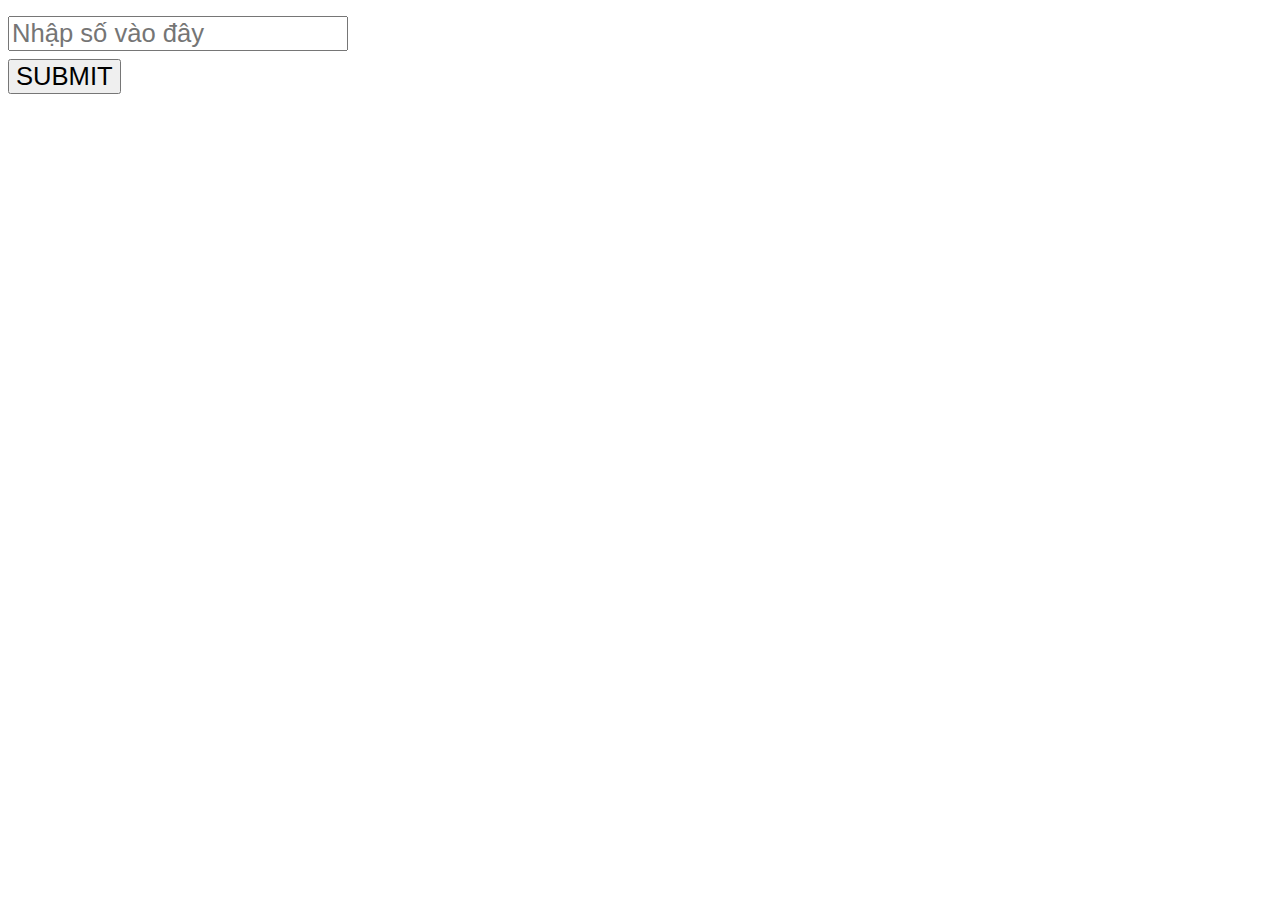
<file: CI_session2_1/index.html>
<!DOCTYPE html>
<html lang="en">
<head>
    <meta charset="UTF-8">
    <meta http-equiv="X-UA-Compatible" content="IE=edge">
    <meta name="viewport" content="width=device-width, initial-scale=1.0">
    <link rel="stylesheet" href="style.css">
    <title>Document</title>
</head>
<body>
    <div id="container">
    <input id="input_num" type="text" placeholder="Nhập số vào đây">
    <br>
    <button id="submit">SUBMIT</button>
    <form action="">

    </form>
    </div>

    <script src="main.js"></script>
</body>
</html>
</file>
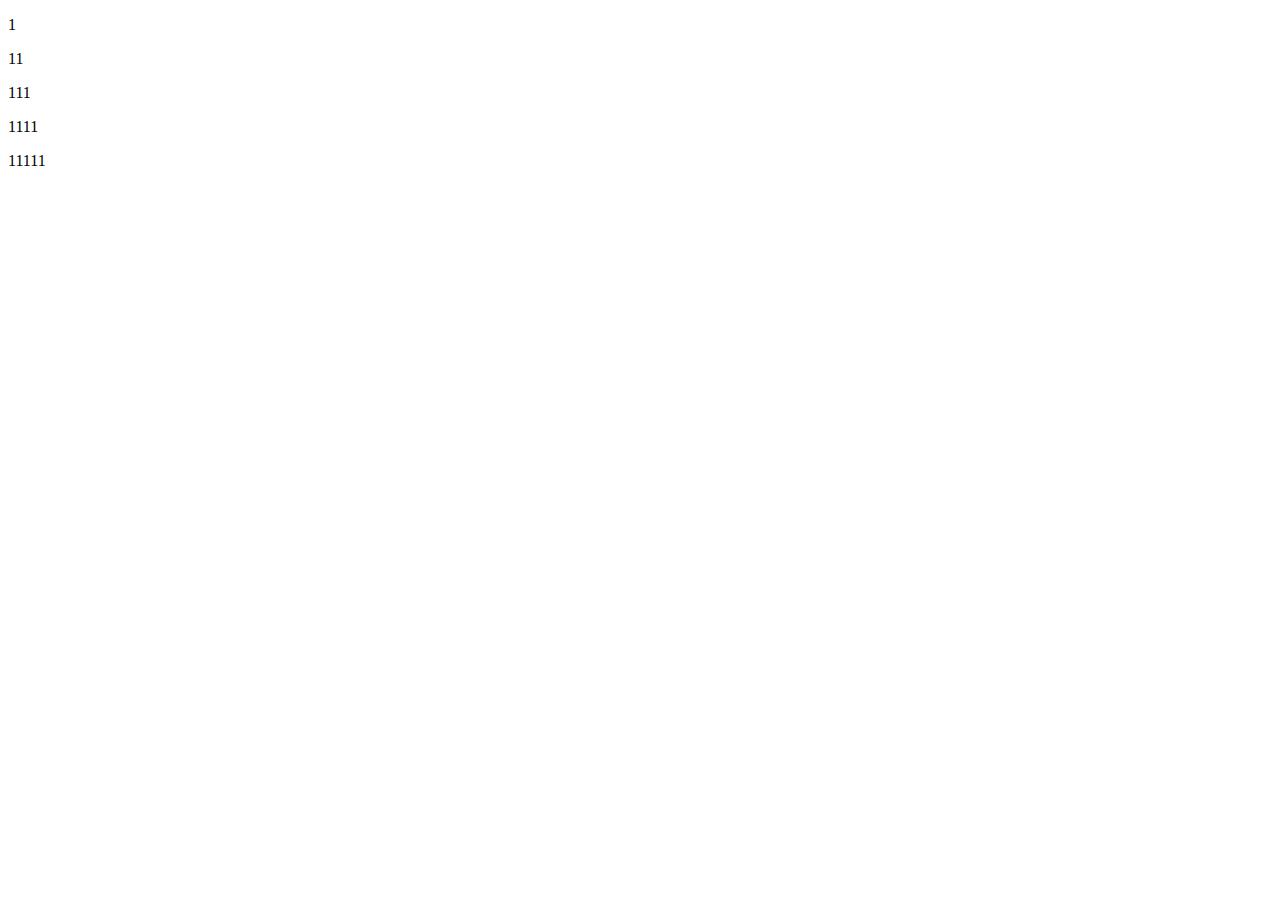
<file: CI_session2_2/index.html>
<!DOCTYPE html>
<html lang="en">
<head>
    <meta charset="UTF-8">
    <meta http-equiv="X-UA-Compatible" content="IE=edge">
    <meta name="viewport" content="width=device-width, initial-scale=1.0">
    <title>Document</title>
</head>
<body>
    <div class="container">
        
    </div>


    <script src="main.js"></script>
</body>
</html>
</file>
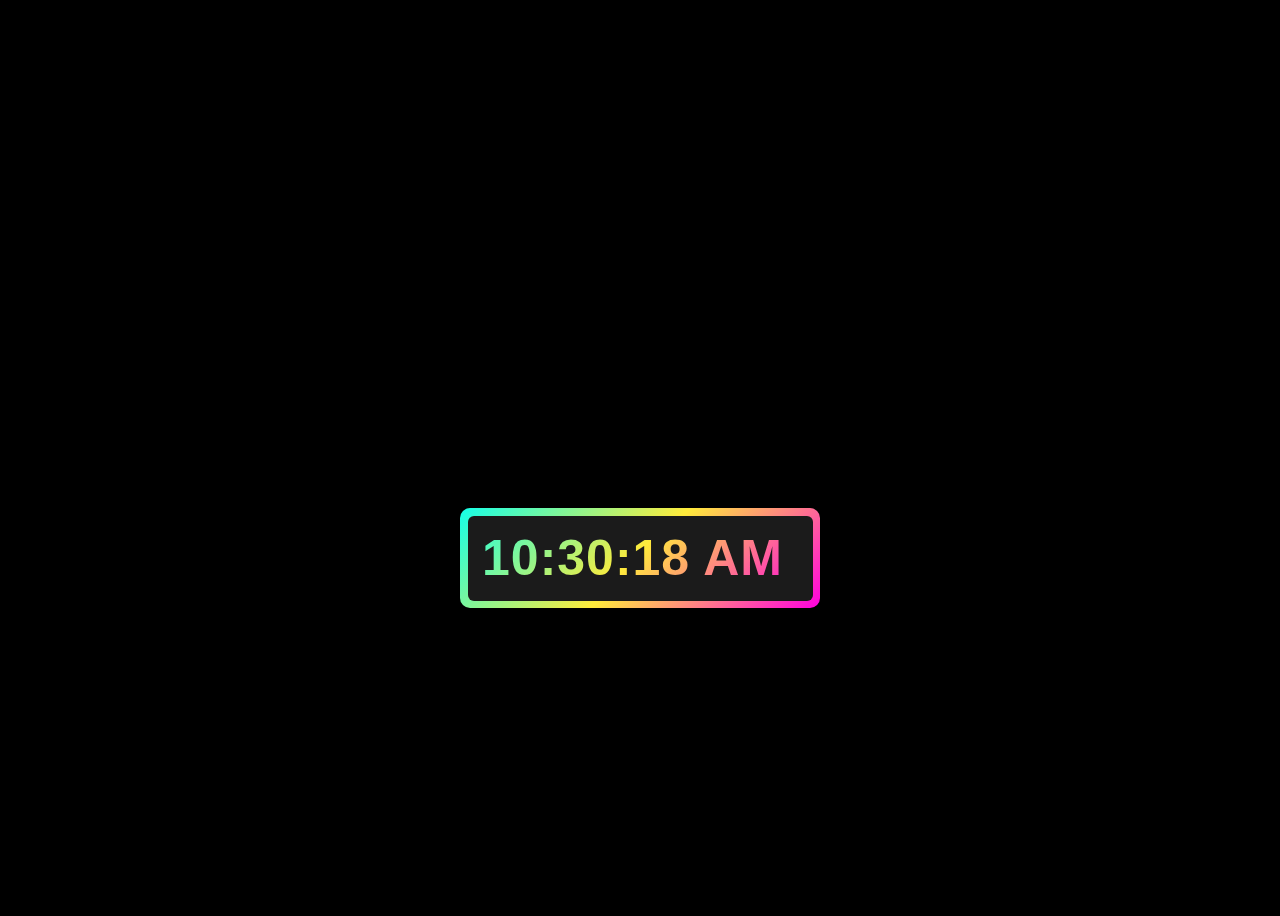
<file: CI_session2_4clock/index.html>
<!DOCTYPE html>
<html lang="en">
<head>
    <meta charset="UTF-8">
    <meta http-equiv="X-UA-Compatible" content="IE=edge">
    <meta name="viewport" content="width=device-width, initial-scale=1.0">
    <link rel="stylesheet" href="style.css">
    <title>Document</title>
</head>
<body>
        <div class="wrapper">
            <div class="display">
                <div id="time"></div>
            </div>
        </div>
    <script src="main.js"></script>
</body>
</html>
</file>
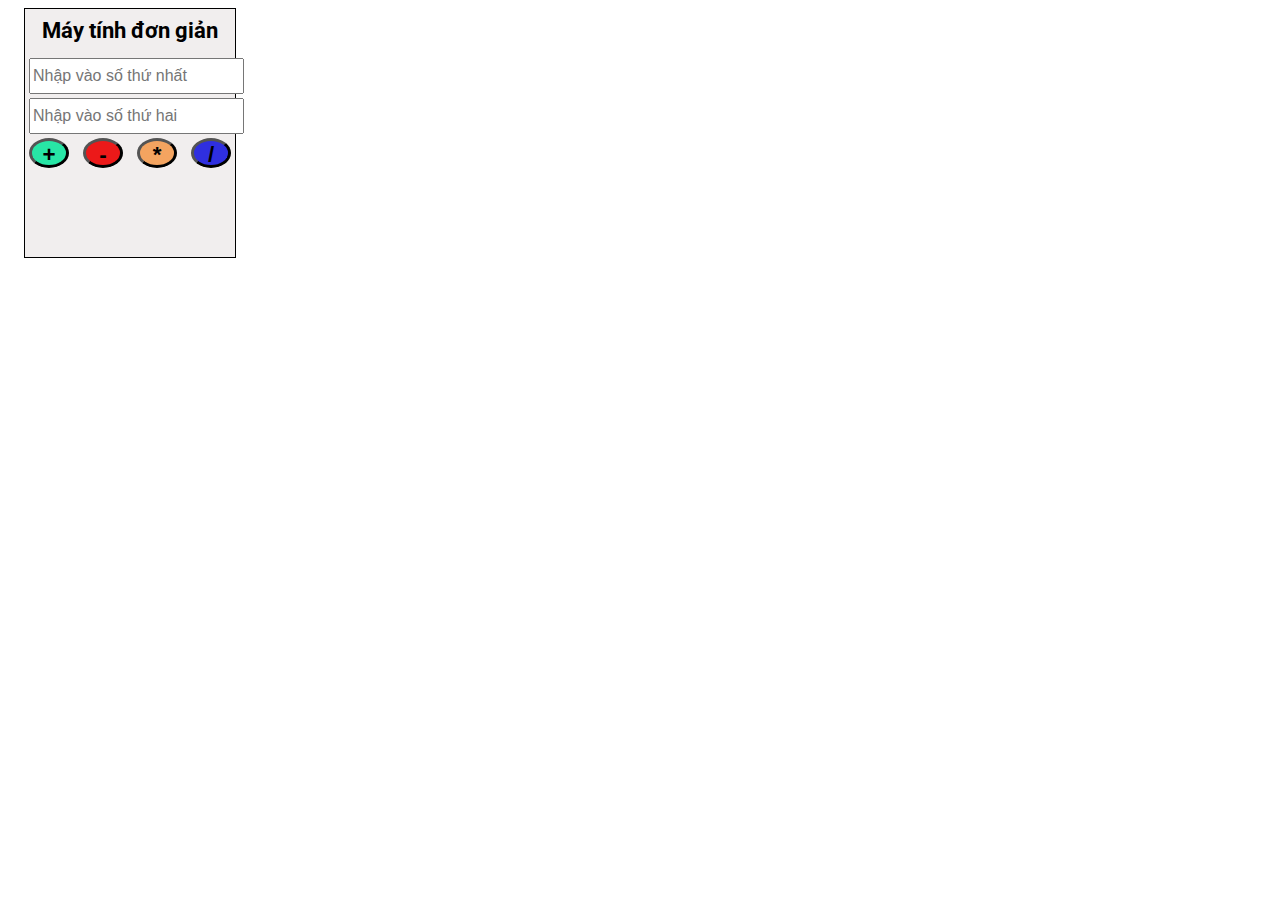
<file: CI_session2_calc/index.html>
<!DOCTYPE html>
<html lang="en">
<head>
    <meta charset="UTF-8">
    <meta http-equiv="X-UA-Compatible" content="IE=edge">
    <meta name="viewport" content="width=device-width, initial-scale=1.0">
    <link rel="stylesheet" href="./assets/style.css">
    <link rel="stylesheet" href="https://fonts.googleapis.com/css2?family=Roboto:wght@300;400;500;700&display=swap" rel="stylesheet">
    <title>Document</title>
</head>
<body>
    <div id="container">
        <h1>Máy tính đơn giản</h1>
        <input class="input_number" type="text" id="input_number1" placeholder="Nhập vào số thứ nhất">
        <input class="input_number" type="text" id="input_number2" placeholder="Nhập vào số thứ hai">
      <div class="box_calc">  
        <button class="btn_add hover" type="text" id="addition">+</button>
        <button class="btn_sub" type="text" id="subtraction">-</button>
        <button class="btn_mul" type="text" id="multiplication">*</button>
        <button class="btn_div" type="text" id="division">/</button>
      </div>
      <form action="">

    </form>

    </div>
    <script src="./assets/main.js" type="module"></script>
</body>
</html>
</file>
<file: CI_session2_1/style.css>
#container {
    margin: 0;
    padding: 0;
    font-family: 'Poppins', sans-serif;
    width: 100px;
    height: 100px;
}
#input_num, #submit {
    font-size: 1.6rem;
    margin-top: 8px;
}
form {
    margin-top: 8px;
    font-size: 1.2rem;
    width: 300px;
}
</file>
<file: CI_session2_4clock/style.css>
*{
    margin: 8px;
    padding: 0;
    font-family: 'Poppins', sans-serif;
}
html,body {
   display: grid;
   height: 100%;
   place-items: center; 
   background: #000;
}
.wrapper {
    height: 100px;
    width: 360px;
    cursor :default;
    background: linear-gradient(135deg, #14ffe9, #ffeb3b, #ff00e0);
    border-radius: 10px;
    transform: translate(0% , 100%);
    animation: animate 1.5s linear infinite;
    margin: auto;
}
.wrapper .display
.wrapper span {
    position: absolute;
    top: 50%;
    left: 50%;
    transform: translate(50%, 0%);
}
.wrapper .display {
    position: absolute;
    top: 0;
    z-index: 1;
    background: #1b1b1b;
    height: 85px;
    width: 345px;
    border-radius: 6px;
    text-align: center;
}
.wrapper .display #time {
  margin-top: 0px;
  margin-left: -8px;
  line-height: 85px;
  font-size: 50px;
  font-weight: 600;
  letter-spacing: 1px;
  background: linear-gradient(135deg, #14ffe9, #ffeb3b, #ff00e0);
  -webkit-background-clip: text;
  -webkit-text-fill-color: transparent;
  animation: animate 1.5s linear infinite;

}
@keyframes animate {
    100% {
        filter: hue-rotate(360deg);
    }
}
.wrapper span {
    height: 100%;
    width: 100%;
    background: inherit;
    border-radius: 10px;
}
.wrapper span:first-child {
    filter: blur(10px);
}
.wrapper span:last-child {
    filter: blur(30px);
}
</file>
<file: CI_session2_calc/assets/style.css>
#container {
    width: 202px;
    height: 240px;
    background-color: rgb(241, 238, 238);
    border: 1px solid #000;
    margin-left: 16px;
    padding: 4px;
    font-family: 'Roboto', sans-serif;
}
h1 {
    font-size: 1.4rem;
    text-align: center;
    margin-top: 4px;
}
.input_number{
    display: block;
    margin-bottom: 4px;
    height: 30px;
    font-size: 1rem;
}
.box_calc{
    width: 202px;
    display: flex;
    justify-content: space-between;
}
.btn_add, .btn_sub, .btn_mul, .btn_div {
    width: 40px;
    height: 30px;
    font-size: 1.4rem;
    font-weight: 600;
    border-radius: 50%;
    border-width: 3px;

}
.btn_add {
    background-color: #28e6a6;
}
.btn_add:hover {
    background-color: #67f3c4;
}
.btn_sub {
    background-color: #ec1919;

}
.btn_sub:hover {
    background-color: #e75e5e;
}
.btn_mul {
    background-color: #f4a460;
}
.btn_mul:hover {
    background-color: #eeba8d;
}
.btn_div {
    background-color: #2f2fe0;
}
.btn_div:hover {
    background-color: #5151ee;
}
form {
    margin-top: 16px;
    text-align: center;
    font-size: 1.2rem;
}
</file>
